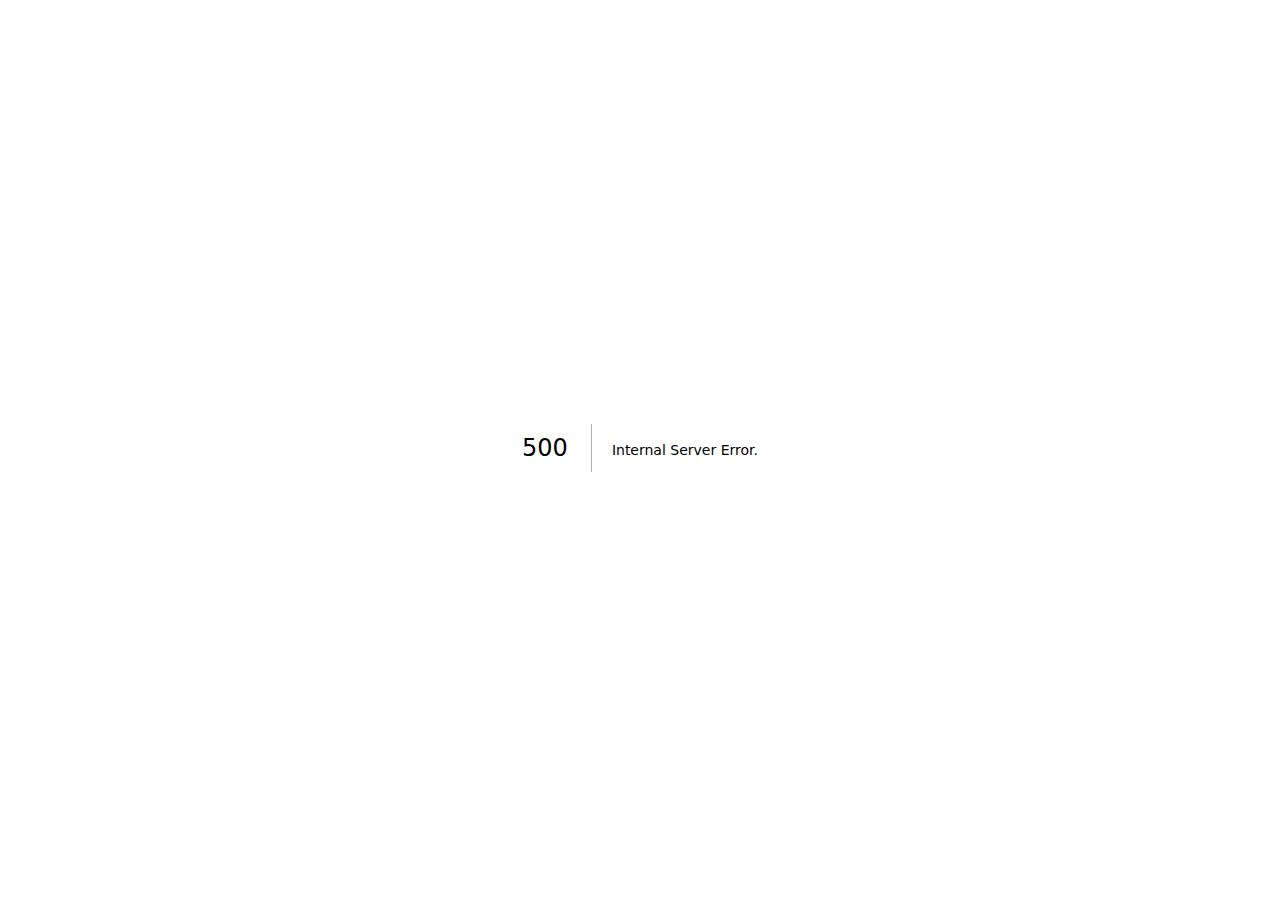
<file: .next/server/app/_global-error.html>
<!DOCTYPE html><!--uL3zLAXlihpWV4gj_CiAM--><html id="__next_error__"><head><meta charSet="utf-8"/><meta name="viewport" content="width=device-width, initial-scale=1"/><link rel="preload" as="script" fetchPriority="low" href="/_next/static/chunks/4ddd5374f061932f.js"/><script src="/_next/static/chunks/c488d0a1c5ab4311.js" async=""></script><script src="/_next/static/chunks/242188bb71c223d6.js" async=""></script><script src="/_next/static/chunks/turbopack-d619e28d3dfc7765.js" async=""></script><script src="/_next/static/chunks/ff1a16fafef87110.js" async=""></script><script src="/_next/static/chunks/247eb132b7f7b574.js" async=""></script><meta name="next-size-adjust" content=""/><title>500: Internal Server Error.</title><link rel="icon" href="/favicon.ico?favicon.52927435.ico" sizes="48x48" type="image/x-icon"/><script src="/_next/static/chunks/a6dad97d9634a72d.js" noModule=""></script></head><body><div hidden=""><!--$--><!--/$--></div><div style="font-family:system-ui,&quot;Segoe UI&quot;,Roboto,Helvetica,Arial,sans-serif,&quot;Apple Color Emoji&quot;,&quot;Segoe UI Emoji&quot;;height:100vh;text-align:center;display:flex;flex-direction:column;align-items:center;justify-content:center"><div style="line-height:48px"><style>body{color:#000;background:#fff;margin:0}.next-error-h1{border-right:1px solid rgba(0,0,0,.3)}
@media (prefers-color-scheme:dark){body{color:#fff;background:#000}.next-error-h1{border-right:1px solid rgba(255,255,255,.3)}}</style><h1 class="next-error-h1" style="display:inline-block;margin:0 20px 0 0;padding-right:23px;font-size:24px;font-weight:500;vertical-align:top">500</h1><div style="display:inline-block"><h2 style="font-size:14px;font-weight:400;line-height:28px">Internal Server Error.</h2></div></div></div><!--$--><!--/$--><script src="/_next/static/chunks/4ddd5374f061932f.js" id="_R_" async=""></script><script>(self.__next_f=self.__next_f||[]).push([0])</script><script>self.__next_f.push([1,"1:\"$Sreact.fragment\"\n2:I[39756,[\"/_next/static/chunks/ff1a16fafef87110.js\",\"/_next/static/chunks/247eb132b7f7b574.js\"],\"default\"]\n3:I[37457,[\"/_next/static/chunks/ff1a16fafef87110.js\",\"/_next/static/chunks/247eb132b7f7b574.js\"],\"default\"]\n4:I[97367,[\"/_next/static/chunks/ff1a16fafef87110.js\",\"/_next/static/chunks/247eb132b7f7b574.js\"],\"OutletBoundary\"]\n5:\"$Sreact.suspense\"\n7:I[97367,[\"/_next/static/chunks/ff1a16fafef87110.js\",\"/_next/static/chunks/247eb132b7f7b574.js\"],\"ViewportBoundary\"]\n9:I[97367,[\"/_next/static/chunks/ff1a16fafef87110.js\",\"/_next/static/chunks/247eb132b7f7b574.js\"],\"MetadataBoundary\"]\nb:I[68027,[\"/_next/static/chunks/ff1a16fafef87110.js\",\"/_next/static/chunks/247eb132b7f7b574.js\"],\"default\"]\n"])</script><script>self.__next_f.push([1,"0:{\"P\":null,\"b\":\"uL3zLAXlihpWV4gj_CiAM\",\"c\":[\"\",\"_global-error\"],\"q\":\"\",\"i\":false,\"f\":[[[\"\",{\"children\":[\"__PAGE__\",{}]}],[[\"$\",\"$1\",\"c\",{\"children\":[null,[\"$\",\"$L2\",null,{\"parallelRouterKey\":\"children\",\"error\":\"$undefined\",\"errorStyles\":\"$undefined\",\"errorScripts\":\"$undefined\",\"template\":[\"$\",\"$L3\",null,{}],\"templateStyles\":\"$undefined\",\"templateScripts\":\"$undefined\",\"notFound\":\"$undefined\",\"forbidden\":\"$undefined\",\"unauthorized\":\"$undefined\"}]]}],{\"children\":[[\"$\",\"$1\",\"c\",{\"children\":[[\"$\",\"html\",null,{\"id\":\"__next_error__\",\"children\":[[\"$\",\"head\",null,{\"children\":[\"$\",\"title\",null,{\"children\":\"500: Internal Server Error.\"}]}],[\"$\",\"body\",null,{\"children\":[\"$\",\"div\",null,{\"style\":{\"fontFamily\":\"system-ui,\\\"Segoe UI\\\",Roboto,Helvetica,Arial,sans-serif,\\\"Apple Color Emoji\\\",\\\"Segoe UI Emoji\\\"\",\"height\":\"100vh\",\"textAlign\":\"center\",\"display\":\"flex\",\"flexDirection\":\"column\",\"alignItems\":\"center\",\"justifyContent\":\"center\"},\"children\":[\"$\",\"div\",null,{\"style\":{\"lineHeight\":\"48px\"},\"children\":[[\"$\",\"style\",null,{\"dangerouslySetInnerHTML\":{\"__html\":\"body{color:#000;background:#fff;margin:0}.next-error-h1{border-right:1px solid rgba(0,0,0,.3)}\\n@media (prefers-color-scheme:dark){body{color:#fff;background:#000}.next-error-h1{border-right:1px solid rgba(255,255,255,.3)}}\"}}],[\"$\",\"h1\",null,{\"className\":\"next-error-h1\",\"style\":{\"display\":\"inline-block\",\"margin\":\"0 20px 0 0\",\"paddingRight\":23,\"fontSize\":24,\"fontWeight\":500,\"verticalAlign\":\"top\"},\"children\":\"500\"}],[\"$\",\"div\",null,{\"style\":{\"display\":\"inline-block\"},\"children\":[\"$\",\"h2\",null,{\"style\":{\"fontSize\":14,\"fontWeight\":400,\"lineHeight\":\"28px\"},\"children\":\"Internal Server Error.\"}]}]]}]}]}]]}],null,[\"$\",\"$L4\",null,{\"children\":[\"$\",\"$5\",null,{\"name\":\"Next.MetadataOutlet\",\"children\":\"$@6\"}]}]]}],{},null,false,false]},null,false,false],[\"$\",\"$1\",\"h\",{\"children\":[null,[\"$\",\"$L7\",null,{\"children\":\"$@8\"}],[\"$\",\"div\",null,{\"hidden\":true,\"children\":[\"$\",\"$L9\",null,{\"children\":[\"$\",\"$5\",null,{\"name\":\"Next.Metadata\",\"children\":\"$@a\"}]}]}],[\"$\",\"meta\",null,{\"name\":\"next-size-adjust\",\"content\":\"\"}]]}],false]],\"m\":\"$undefined\",\"G\":[\"$b\",\"$undefined\"],\"S\":true}\n"])</script><script>self.__next_f.push([1,"8:[[\"$\",\"meta\",\"0\",{\"charSet\":\"utf-8\"}],[\"$\",\"meta\",\"1\",{\"name\":\"viewport\",\"content\":\"width=device-width, initial-scale=1\"}]]\n"])</script><script>self.__next_f.push([1,"c:I[27201,[\"/_next/static/chunks/ff1a16fafef87110.js\",\"/_next/static/chunks/247eb132b7f7b574.js\"],\"IconMark\"]\na:[[\"$\",\"link\",\"0\",{\"rel\":\"icon\",\"href\":\"/favicon.ico?favicon.52927435.ico\",\"sizes\":\"48x48\",\"type\":\"image/x-icon\"}],[\"$\",\"$Lc\",\"1\",{}]]\n6:null\n"])</script></body></html>
</file>
